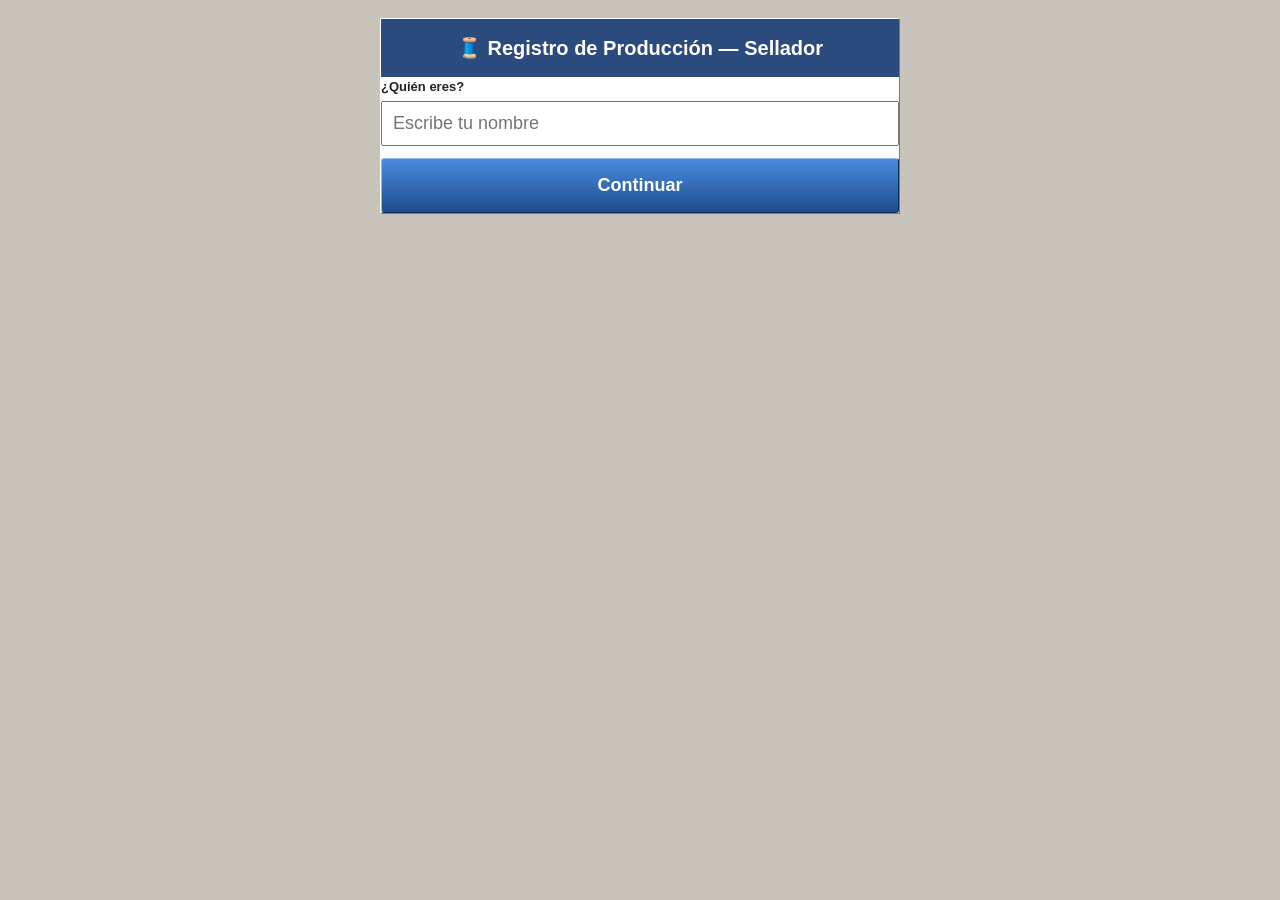
<file: operario.html>
<!DOCTYPE html>
<html lang="es">
<head>
<meta charset="UTF-8">
<meta name="viewport" content="width=device-width, initial-scale=1.0">
<title>Sellador — Registro de Producción</title>
<link rel="stylesheet" href="assets/style.css">
<style>
  body{ background:#c8c4bb; padding:10px; }
  .sellador-wrap{ max-width:520px; margin:0 auto; }
  .sellador-header{ text-align:center; padding:14px 8px; }
  .sellador-header .titulo{ font-size:20px; font-weight:bold; }
  .campo{ margin-bottom:12px; }
  .campo label{ display:block; font-weight:bold; font-size:13px; margin-bottom:4px; }
  .campo input, .campo select{ width:100%; font-size:18px; padding:10px; box-sizing:border-box; }
  .row2{ display:grid; grid-template-columns:1fr 1fr; gap:10px; }
  .peso-utilizado-box{ text-align:center; background:#eef3e0; border:2px solid #7a9c4f; border-radius:4px; padding:10px; margin:10px 0; }
  .peso-utilizado-box .valor{ font-size:26px; font-weight:bold; color:#3a5a1f; }
  .btn-grande{ width:100%; padding:16px; font-size:18px; font-weight:bold; }
  .sellador-nombre-actual{ text-align:center; padding:8px; font-size:14px; }
  .sellador-nombre-actual a{ color:#2a5db0; cursor:pointer; text-decoration:underline; }
  .hidden{ display:none !important; }
  .msg-ok{ background:#e4f3df; border:2px solid #7a9c4f; color:#2f4a1a; padding:12px; text-align:center; border-radius:4px; margin-bottom:12px; font-weight:bold; }
</style>
</head>
<body>

<div class="sellador-wrap bevel-out" style="background:#fff;">

  <div class="sellador-header" style="background:#2b4a7d; color:#fff;">
    <div class="titulo">🧵 Registro de Producción — Sellador</div>
  </div>

  <!-- Paso 1: elegir nombre (una sola vez, queda guardado) -->
  <div id="pantalla-nombre" class="p-4">
    <div class="campo">
      <label>¿Quién eres?</label>
      <input type="text" id="input-nombre-sellador" placeholder="Escribe tu nombre" />
    </div>
    <button class="btn-classic btn-primary btn-grande" id="btn-guardar-nombre">Continuar</button>
  </div>

  <!-- Paso 2: formulario de producción -->
  <div id="pantalla-form" class="p-4 hidden">
    <div class="sellador-nombre-actual">
      Sellador: <b id="txt-nombre-actual"></b> — <a id="btn-cambiar-nombre">cambiar</a>
    </div>

    <div id="msg-exito" class="msg-ok hidden">✔ Producción registrada correctamente.</div>

    <div class="campo">
      <label>ID de manga (bovina)</label>
      <input type="text" id="f-id-manga" placeholder="Ej. BOV-0001" />
    </div>

    <div class="campo">
      <label>Proveedor</label>
      <input type="text" id="f-proveedor" />
    </div>

    <div class="row2">
      <div class="campo">
        <label>Litros</label>
        <input type="number" id="f-litros" min="0" step="0.01" />
      </div>
      <div class="campo">
        <label>Millares</label>
        <input type="number" id="f-millares" min="0" step="0.01" />
      </div>
    </div>

    <div class="row2">
      <div class="campo">
        <label>Ancho</label>
        <input type="number" id="f-ancho" min="0" step="0.01" />
      </div>
      <div class="campo">
        <label>Largo</label>
        <input type="number" id="f-largo" min="0" step="0.01" />
      </div>
    </div>

    <div class="campo">
      <label>Espesor</label>
      <input type="number" id="f-espesor" min="0" step="0.01" />
    </div>

    <div class="row2">
      <div class="campo">
        <label>Peso manga inicio (kg)</label>
        <input type="number" id="f-peso-inicio" min="0" step="0.01" />
      </div>
      <div class="campo">
        <label>Peso tuco (kg)</label>
        <input type="number" id="f-peso-tuco" min="0" step="0.01" />
      </div>
    </div>

    <div class="peso-utilizado-box">
      <div style="font-size:13px;">Peso utilizado (automático)</div>
      <div class="valor" id="txt-peso-utilizado">0.00 kg</div>
    </div>

    <div class="campo">
      <label>Estado final</label>
      <select id="f-estado-final">
        <option value="Terminado">Terminado</option>
        <option value="No terminado">No terminado</option>
      </select>
    </div>

    <button class="btn-classic btn-primary btn-grande" id="btn-registrar">✔ Registrar producción</button>
  </div>

</div>

<script src="assets/config.js"></script>
<script>
  const nombreGuardado = localStorage.getItem('sellador_nombre');
  if (nombreGuardado) mostrarFormulario(nombreGuardado);

  document.getElementById('btn-guardar-nombre').addEventListener('click', () => {
    const nombre = document.getElementById('input-nombre-sellador').value.trim();
    if (!nombre) { alert('Escribe tu nombre.'); return; }
    localStorage.setItem('sellador_nombre', nombre);
    mostrarFormulario(nombre);
  });

  document.getElementById('btn-cambiar-nombre').addEventListener('click', () => {
    localStorage.removeItem('sellador_nombre');
    document.getElementById('pantalla-form').classList.add('hidden');
    document.getElementById('pantalla-nombre').classList.remove('hidden');
    document.getElementById('input-nombre-sellador').value = '';
  });

  function mostrarFormulario(nombre) {
    document.getElementById('txt-nombre-actual').textContent = nombre;
    document.getElementById('pantalla-nombre').classList.add('hidden');
    document.getElementById('pantalla-form').classList.remove('hidden');
  }

  function calcularPesoUtilizado() {
    const inicio = Number(document.getElementById('f-peso-inicio').value) || 0;
    const tuco = Number(document.getElementById('f-peso-tuco').value) || 0;
    const utilizado = Math.max(inicio - tuco, 0);
    document.getElementById('txt-peso-utilizado').textContent = utilizado.toFixed(2) + ' kg';
  }
  document.getElementById('f-peso-inicio').addEventListener('input', calcularPesoUtilizado);
  document.getElementById('f-peso-tuco').addEventListener('input', calcularPesoUtilizado);

  function limpiarFormulario() {
    ['f-id-manga','f-proveedor','f-litros','f-millares','f-ancho','f-largo','f-espesor','f-peso-inicio','f-peso-tuco']
      .forEach((id) => document.getElementById(id).value = '');
    document.getElementById('f-estado-final').value = 'Terminado';
    calcularPesoUtilizado();
  }

  document.getElementById('btn-registrar').addEventListener('click', () => {
    const idManga = document.getElementById('f-id-manga').value.trim();
    const proveedor = document.getElementById('f-proveedor').value.trim();
    const pesoInicio = Number(document.getElementById('f-peso-inicio').value) || 0;
    const pesoTuco = Number(document.getElementById('f-peso-tuco').value) || 0;

    if (!idManga) { alert('Ingresa el ID de manga (bovina).'); return; }
    if (!proveedor) { alert('Ingresa el proveedor.'); return; }
    if (pesoInicio <= 0) { alert('Ingresa el peso de manga al inicio.'); return; }
    if (pesoTuco < 0 || pesoTuco > pesoInicio) { alert('El peso del tuco no es válido.'); return; }

    const data = {
      action: 'registrar_produccion',
      operario: localStorage.getItem('sellador_nombre'),
      id_manga: idManga,
      proveedor: proveedor,
      litros: document.getElementById('f-litros').value,
      ancho: document.getElementById('f-ancho').value,
      largo: document.getElementById('f-largo').value,
      espesor: document.getElementById('f-espesor').value,
      millares: document.getElementById('f-millares').value,
      peso_manga_inicio: pesoInicio,
      peso_tuco: pesoTuco,
      estado_final: document.getElementById('f-estado-final').value
    };

    const btn = document.getElementById('btn-registrar');
    btn.disabled = true;
    btn.textContent = 'Guardando…';

    fetch(API_URL, { method: 'POST', body: JSON.stringify(data) })
      .then((r) => r.json())
      .then((resultado) => {
        if (resultado.ok) {
          document.getElementById('msg-exito').classList.remove('hidden');
          limpiarFormulario();
          setTimeout(() => document.getElementById('msg-exito').classList.add('hidden'), 3000);
        } else {
          alert('Error: ' + resultado.error);
        }
      })
      .catch((err) => alert('Error de conexión: ' + err.message))
      .finally(() => {
        btn.disabled = false;
        btn.textContent = '✔ Registrar producción';
      });
  });
</script>
</body>
</html>
</file>
<file: assets/style.css>
:root{
    --win-face:#ece9d8;
    --win-bg-app:#e8e6df;
    --panel-bg:#ffffff;
    --border-dark:#7a7a7a;
    --border-mid:#a3a3a3;
    --border-light:#ffffff;
    --title-blue-1:#0a3d7a;
    --title-blue-2:#2f6fb0;
    --accent:#0a3d7a;
    --text-main:#222222;
    --grid-line:#c7c4b6;
    --grid-alt:#f7f6f0;
    --ok:#2c7a2c;
    --warn:#b8860b;
    --danger:#b02a2a;
    --sidebar-bg:#dedad0;
    --sidebar-border:#b7b3a5;
  }
  *{ box-sizing:border-box; }
  body{
    font-family: Tahoma, "Segoe UI", Arial, sans-serif;
    font-size: 13px;
    color: var(--text-main);
    background: var(--win-bg-app);
    line-height:1.5;
  }
  .bevel-out{
    border-top:1px solid var(--border-light);
    border-left:1px solid var(--border-light);
    border-right:1px solid var(--border-dark);
    border-bottom:1px solid var(--border-dark);
    background: var(--win-face);
  }
  .btn-classic{
    font-family: Tahoma, Arial, sans-serif;
    font-size:13px;
    padding:6px 14px;
    background: linear-gradient(180deg,#fdfdfb 0%, #ece9d8 45%, #d8d4c2 100%);
    border-top:1px solid #fff; border-left:1px solid #fff;
    border-right:1px solid #7a7a7a; border-bottom:1px solid #7a7a7a;
    border-radius:3px;
    color:#1a1a1a;
    cursor:pointer;
    white-space:nowrap;
  }
  .btn-classic:hover{ filter:brightness(1.03); }
  .btn-classic:active{
    border-top:1px solid #7a7a7a; border-left:1px solid #7a7a7a;
    border-right:1px solid #fff; border-bottom:1px solid #fff;
  }
  .btn-primary{
    background: linear-gradient(180deg,#4a8ae0 0%, #1e4e8c 100%);
    color:#fff; font-weight:bold;
    border-top:1px solid #8fbaf0; border-left:1px solid #8fbaf0;
    border-right:1px solid #0a2d5c; border-bottom:1px solid #0a2d5c;
  }
  .btn-ok{
    background: linear-gradient(180deg,#5fae5f 0%, #2c7a2c 100%);
    color:#fff; border-top:1px solid #8fd08f; border-left:1px solid #8fd08f;
    border-right:1px solid #1c5c1c; border-bottom:1px solid #1c5c1c;
  }
  .btn-danger{
    background: linear-gradient(180deg,#d97a7a 0%, #a83232 100%);
    color:#fff; border-top:1px solid #eaa; border-left:1px solid #eaa;
    border-right:1px solid #7a1c1c; border-bottom:1px solid #7a1c1c;
  }
  .btn-icon-sm{
    width:26px; height:26px; padding:0; font-size:13px;
    display:inline-flex; align-items:center; justify-content:center;
  }
   .input-classic{
    border:1px solid var(--border-mid);
    background:#fff; padding:6px 8px; font-size:13px;
    font-family: Tahoma, Arial, sans-serif; border-radius:2px; outline:none; width:100%;
  }
  .input-classic:focus{ border:1px solid var(--accent); box-shadow: inset 0 0 0 1px #d5e3f6; }
  .field-help{ font-size:11px; color:#6b6b6b; margin-top:2px; }
  .field-label{ font-size:13px; color:#222; font-weight:600; }
  .required-mark{ color:#a30000; }

  .groupbox{
    border:1px solid var(--border-mid);
    border-radius:3px;
    padding: 18px 16px 14px 16px;
    position:relative;
    background: var(--panel-bg);
  }
  .groupbox-label{
    position:absolute; top:-10px; left:12px;
    background: var(--panel-bg); padding:0 6px;
    font-weight:bold; font-size:12.5px; color:#333;
  }

  /* Cabecera superior */
  .app-header{
    background: linear-gradient(180deg, var(--title-blue-2) 0%, var(--title-blue-1) 100%);
    padding:9px 16px;
  }
  .app-name{ color:#fff; font-size:14px; font-weight:bold; letter-spacing:.3px; }
  .breadcrumb{ color:#cfe0f5; font-size:11.5px; margin-top:1px; }
  .breadcrumb b{ color:#fff; }
  .header-btn{
    padding:6px 14px; font-size:12.5px; border-radius:3px;
    background: rgba(255,255,255,0.12); color:#fff;
    border:1px solid rgba(255,255,255,0.35); cursor:pointer;
  }
  .header-btn:hover{ background: rgba(255,255,255,0.22); }
  .header-btn.primary{ background:#fff; color:var(--title-blue-1); font-weight:bold; border:1px solid #fff; }

  /* Sidebar de navegación */
  .app-body{ display:flex; min-height:560px; }
  .sidebar{
    width:190px; flex-shrink:0;
    background: var(--sidebar-bg);
    border-right:1px solid var(--sidebar-border);
    padding:10px 0;
  }
  .sidebar-title{
    font-size:10.5px; font-weight:bold; color:#6d6a5f;
    text-transform:uppercase; letter-spacing:.5px;
    padding:2px 16px 8px 16px;
  }
  .nav-item{
    display:flex; align-items:center; gap:9px;
    padding:9px 16px;
    font-size:13px; color:#333;
    cursor:pointer;
    border-left:3px solid transparent;
  }
  .nav-item .nav-icon{ font-size:14px; width:18px; text-align:center; }
  .nav-item:hover{ background:#eae7db; }
  .nav-item.active{
    background: var(--panel-bg);
    border-left:3px solid var(--accent);
    font-weight:bold;
    color:var(--accent);
  }

  /* Área principal */
  .main-content{ flex:1; min-width:0; background: var(--panel-bg); padding:18px; }
  .module-title{ font-size:15px; font-weight:bold; color:#222; margin-bottom:2px; }
  .module-subtitle{ font-size:12px; color:#666; margin-bottom:14px; }

  /* Barra de búsqueda superior estilo buscador rápido */
  .search-bar{
    display:flex; align-items:center; gap:8px;
    background: var(--win-face);
    border:1px solid var(--border-mid);
    border-radius:4px;
    padding:8px 10px;
    margin-bottom:14px;
  }
  .search-input-wrap{
    flex:1; display:flex; align-items:center; gap:6px;
    background:#fff; border-top:1px solid var(--border-mid); border-left:1px solid var(--border-mid);
    border-right:1px solid #fff; border-bottom:1px solid #fff;
    border-radius:2px; padding:0 8px;
  }
  .search-input-wrap input{
    border:none; outline:none; padding:7px 2px; font-size:13px; width:100%;
    font-family: Tahoma, Arial, sans-serif; background:transparent;
  }
  .search-bar select.input-classic{ width:150px; }

  table.data-grid{ border-collapse:collapse; width:100%; font-size:11.5px; }
table.data-grid th{
  background: linear-gradient(180deg,#f6f4ea 0%, #ddd9c8 100%);
  border:1px solid var(--grid-line); padding:5px 6px; text-align:left;
  font-weight:bold; color:#333;
  position:sticky; top:0; z-index:2;
}
table.data-grid td{ border:1px solid var(--grid-line); padding:4px 6px; }
  table.data-grid tbody tr:nth-child(even){ background: var(--grid-alt); }
  table.data-grid tbody tr.selectable{ cursor:pointer; }
  table.data-grid tbody tr.selectable:hover{ background:#e7f0fb; }
  table.data-grid tbody tr.row-selected{ background:#cfe0f5 !important; }
  table.data-grid tbody tr.row-selected td{ font-weight:600; }

  .badge{
    display:inline-block; padding:2px 8px; border-radius:3px;
    font-size:11.5px; font-weight:bold; border:1px solid;
  }
  .badge-ok{ background:#eaf5ea; color:var(--ok); border-color:#bcdcbc; }
  .badge-warn{ background:#fdf3dc; color:var(--warn); border-color:#eeddab; }
  .badge-danger{ background:#fbe6e6; color:var(--danger); border-color:#eeb8b8; }
  .badge-neutral{ background:#eeeeee; color:#666; border-color:#cccccc; }
  .badge-preparacion{ background:#e7f0fb; color:#2a5db0; border-color:#b9cdee; }

  .row-actions{ display:flex; gap:4px; }

  /* Panel de acción rápida (ingreso/retiro) sin recargar página */
  .quick-panel{
    margin-top:14px;
    border:1px solid var(--accent);
    border-radius:4px;
    background:#f5f9ff;
    padding:12px 14px;
    display:none;
  }
  .quick-panel.show{ display:block; }
  .quick-panel-header{
    display:flex; justify-content:space-between; align-items:center;
    margin-bottom:10px;
  }
  .quick-panel-title{ font-size:13px; font-weight:bold; color:var(--accent); }
  .quick-panel-close{ cursor:pointer; font-size:13px; color:#666; }
  .quick-panel-close:hover{ color:#000; }

  .help-banner{
    background:#fdf8e3; border:1px solid #e0cf8a; border-radius:3px;
    padding:8px 12px; font-size:12.5px; color:#5a4a10;
    margin-bottom:14px; display:flex; gap:8px; align-items:flex-start;
  }

  /* Matriz compacta de coordenadas (Ubicaciones) */
  .loc-matrix-box{ width:280px; flex-shrink:0; }
  .loc-preview-box{ width:270px; flex-shrink:0; }
  .loc-matrix{ border-collapse:collapse; width:100%; }
  .loc-matrix td{ padding:6px 4px; vertical-align:middle; }
  .loc-matrix-label{ width:64px; font-size:12.5px; font-weight:600; color:#333; }
  .loc-options-tight{ display:flex; gap:4px; }
  .loc-option-sm{
    width:36px; height:30px;
    display:flex; align-items:center; justify-content:center;
    font-weight:bold; font-size:12px; cursor:pointer;
    background: var(--win-face);
    border-top:1px solid #fff; border-left:1px solid #fff;
    border-right:1px solid var(--border-dark); border-bottom:1px solid var(--border-dark);
    color:#333; border-radius:2px;
  }
  .loc-option-sm:hover{ filter:brightness(1.04); }
  .loc-option-sm.selected{
    background: linear-gradient(180deg,#4a8ae0 0%, #1e4e8c 100%);
    color:#fff;
    border-top:1px solid #7a7a7a; border-left:1px solid #7a7a7a;
    border-right:1px solid #fff; border-bottom:1px solid #fff;
  }

  .table-with-sidebar{ display:flex; gap:14px; align-items:flex-start; }
  .table-with-sidebar > .table-col{ flex:1; min-width:0; }
  .metrics-sidebar{ width:150px; flex-shrink:0; display:flex; flex-direction:column; gap:10px; }
  .metric-card{
    border:1px solid var(--border-mid); border-radius:3px;
    background: var(--panel-bg); padding:10px 8px; text-align:center;
  }
  .metric-card .metric-label{
    font-size:11px; color:#555; font-weight:bold;
    text-transform:uppercase; letter-spacing:.3px;
  }
  .metric-card .metric-value{ font-size:22px; font-weight:bold; margin-top:2px; }

  .status-bar{
    background: var(--win-face); border-top:1px solid #fff;
    box-shadow: 0 -1px 0 var(--border-mid); font-size:11.5px;
  }
  .status-cell{
    border-top:1px solid var(--border-mid); border-left:1px solid var(--border-mid);
    border-right:1px solid #fff; border-bottom:1px solid #fff; padding:4px 10px;
  }

  ::-webkit-scrollbar{ width:16px; height:16px; }
  ::-webkit-scrollbar-track{ background: var(--win-face); }
  ::-webkit-scrollbar-thumb{ background:#d3cfc0; border:1px solid var(--border-dark); }

  /* ============ RESPONSIVE: escritorio / tablet / móvil ============ */

  /* Botón hamburguesa: solo visible cuando el sidebar puede ocultarse (tablet chico y móvil) */
  .hamburger-btn{ display:none; padding:6px 10px; }
  .btn-text-short{ display:none; }

  .table-scroll{
    overflow-y:auto;
    overflow-x:hidden;
    max-height:420px;
    -webkit-overflow-scrolling:touch;
    overscroll-behavior:contain;
    touch-action:pan-y;
    border:1px solid var(--grid-line);
    border-radius:2px;
  }
  .table-scroll-x{
    overflow-x:auto;
    -webkit-overflow-scrolling:touch;
    overscroll-behavior-x:contain;
    touch-action:pan-x;
    width:100%;
  }
  .table-scroll table{ min-width:900px; }

  .mobile-scroll-hint{ display:none; }
  @media (max-width: 767px){
      .input-classic,
.search-input-wrap input{
  font-size:16px !important;
}
    .mobile-scroll-hint{
        display:block; font-size:11px; color:#888;
        margin-bottom:6px; text-align:center;
    }
  }
  .sidebar-overlay{
    display:none;
    position:fixed; inset:0; background:rgba(0,0,0,.35); z-index:40;
  }

  /* --- Tablet: 768px a 1023px. Sidebar se reduce a riel de iconos --- */
  @media (max-width: 1023px){
    .sidebar{ width:60px; }
    .sidebar-title{ display:none; }
    .nav-item{ justify-content:center; padding:12px 4px; }
    .nav-item .nav-label{ display:none; }
    .nav-item .nav-icon{ font-size:17px; }
    .main-content{ padding:14px; }
    .btn-text-full{ display:none; }
    .btn-text-short{ display:inline; }
  }

  /* --- Móvil: menor a 768px. Sidebar se oculta tras el botón ☰ --- */
  @media (max-width: 767px){
    body.p-3{ padding:0 !important; }
    .max-w-\[1180px\]{ border-radius:0; max-width:100%; }

    .hamburger-btn{ display:inline-flex; align-items:center; justify-content:center; }

    .app-header{ padding:8px 10px; }
    .app-name{ font-size:13px; }
    .breadcrumb{ font-size:10.5px; }

    .sidebar{
      position:fixed; top:0; left:0; height:100%; width:220px;
      z-index:50; transform:translateX(-100%);
      transition:transform .2s ease;
      box-shadow:2px 0 10px rgba(0,0,0,.3);
    }
    .sidebar.open{ transform:translateX(0); }
    .sidebar .sidebar-title{ display:block; }
    .sidebar .nav-item{ justify-content:flex-start; padding:11px 16px; }
    .sidebar .nav-item .nav-label{ display:inline; }
    .sidebar-overlay.open{ display:block; }

    .main-content{ padding:12px; }
    .module-title{ font-size:14px; }

    /* Barra de búsqueda: todo apilado y a ancho completo */
    .search-bar{ flex-wrap:wrap; }
    .search-bar > *{ width:100%; }

    /* Tabla + panel de métricas: uno debajo del otro */
    .table-with-sidebar{ flex-direction:column; }
    .metrics-sidebar{ width:100%; flex-direction:row; flex-wrap:wrap; }
    .metrics-sidebar .metric-card{ flex:1; min-width:100px; }

    /* Panel de acción rápida: campos apilados */
    .quick-panel-row{ flex-wrap:wrap; }
    .quick-panel-row .quick-panel-field{ width:100% !important; }
    .quick-panel-header{ flex-wrap:wrap; gap:4px; }

    /* Selector de ubicación: cajas a ancho completo */
    .loc-matrix-box, .loc-preview-box{ width:100%; }

    .status-bar{ flex-wrap:wrap; }
    .status-cell{ flex:1; min-width:110px; }
  }

  /* --- Pantallas muy angostas: ajustar botones de cabecera --- */
  @media (max-width: 380px){
    .header-btn{ padding:6px 8px; }
  }
/* En celular, la tabla se convierte en tarjetas apiladas (sin scroll horizontal) */
@media (max-width: 767px){
  .table-scroll, .table-scroll-x{
    overflow:visible;
    max-height:none;
    border:none;
  }
  .table-scroll table{ min-width:0; }
  .table-scroll{ max-height:none !important; overflow:visible !important; }
  .table-scroll, .table-scroll-x{ touch-action:auto; overscroll-behavior:auto; }

  table.data-grid thead{ display:none; }
  table.data-grid, table.data-grid tbody, table.data-grid tr, table.data-grid td{
    display:block;
    width:100%;
  }
  table.data-grid tr{
    border:1px solid var(--grid-line);
    border-radius:4px;
    margin-bottom:10px;
    padding:8px 10px;
    background:var(--panel-bg);
  }
  table.data-grid tr.row-selected{ background:#cfe0f5 !important; }
  table.data-grid td{
    border:none;
    padding:4px 0;
    display:flex;
    justify-content:space-between;
    align-items:center;
    gap:8px;
  }
  table.data-grid td::before{
    content: attr(data-label);
    font-weight:bold;
    color:#555;
    font-size:11px;
    text-transform:uppercase;
    flex-shrink:0;
  }
  table.data-grid td[data-label="ID"]{
    font-size:14px; font-weight:bold; border-bottom:1px solid var(--grid-line);
    padding-bottom:6px; margin-bottom:4px;
  }
  table.data-grid td[data-label="ID"]::before{ display:none; }
  table.data-grid td[data-label="Acciones"]{ justify-content:flex-end; }

  /* Productos de una orden: tarjeta compacta (producto + estado, 4 cifras en una fila, ubicación) */
  table.orden-items tr{
    display:grid;
    grid-template-columns:repeat(8, 1fr);
    grid-template-areas:
      "id desc desc desc desc desc est est"
      "n1 n1 n2 n2 n3 n3 n4 n4"
      "ub ub ub ub ub ub ub ub";
    gap:4px 6px;
    padding:8px;
    margin-bottom:8px;
  }
  table.orden-items td{ padding:0; width:auto; min-width:0; }
  table.orden-items td[data-label="ID"]{
    grid-area:id; border:none; margin:0; padding:0; font-size:13px; align-self:center;
  }
  table.orden-items td[data-label="Descripción"]{
    grid-area:desc; font-weight:bold; font-size:13px; justify-content:flex-start; align-self:center;
    display:block; line-height:1.25; overflow-wrap:anywhere;
  }
  table.orden-items td[data-label="Descripción"]::before{ display:none; }
  table.orden-items td[data-label="Estado"]{ grid-area:est; justify-content:flex-end; }
  table.orden-items td[data-label="Estado"]::before{ display:none; }
  table.orden-items td[data-label="Estado"] .badge{ font-size:11px; padding:2px 6px; white-space:nowrap; }
  table.orden-items td.oi-num{
    flex-direction:column; justify-content:center; align-items:center; gap:0;
    background:#f3f5f8; border-radius:4px; padding:4px 2px; font-size:14px;
  }
  table.orden-items td.oi-num::before{ font-size:10px; font-weight:normal; letter-spacing:.3px; }
  table.orden-items td[data-label="Pedido"]{ grid-area:n1; }
  table.orden-items td[data-label="Listo"]{ grid-area:n2; }
  table.orden-items td[data-label="Salió"]{ grid-area:n3; }
  table.orden-items td[data-label="Falta"]{ grid-area:n4; background:#fff4e0; }
  table.orden-items td.oi-falta.oi-cero{ background:#e8f5e9; }
  table.orden-items td[data-label="Ubicación"]{
    grid-area:ub; justify-content:flex-start; font-size:12px; color:#555;
  }
  table.orden-items td[data-label="Ubicación"]::before{ content:"📍"; font-size:12px; }
  table.orden-items td.oi-sin-ubic{ display:none; }
}
.adv-filters{
  display:grid;
  grid-template-columns: repeat(auto-fit, minmax(130px, 1fr));
  gap:8px;
  margin-bottom:14px;
  padding:10px;
  background: var(--win-face);
  border:1px solid var(--border-mid);
  border-radius:4px;
}
.adv-filter-field .field-label{
  font-size:11px; display:block; margin-bottom:2px; font-weight:bold; color:#555;
}

/* Impresión de hoja y guía: imprimirDocumento() copia el documento a #print-root (hijo directo
   del body) y aquí se oculta todo lo demás con display:none, para que no salga una página en
   blanco extra. Las clases .hoja-* no usan .data-grid, así el diseño de celular no las afecta. */
#print-root{ display:none; }
@page{ size:A4; margin:12mm; }
@media print {
  body.imprimiendo > *:not(#print-root){ display:none !important; }
  body.imprimiendo #print-root{ display:block; }
  body.imprimiendo{ background:#fff !important; padding:0 !important; margin:0 !important; }
}

/* Hoja de la orden (mismo formato que la de cobranzas) */
#hoja-print{ display:none; }
.hoja{ font-family:Arial, Helvetica, sans-serif; color:#000; max-width:760px; margin:0 auto; }
.hoja table{ width:100%; border-collapse:collapse; margin-bottom:8px; }
.hoja td, .hoja th{ border:1px solid #000; }
.hoja-head td{ padding:6px 8px; font-size:13px; }
.hoja-head td span{ display:block; font-size:9.5px; font-weight:700; text-transform:uppercase; }
.hoja-logo{ width:150px; text-align:center; }
.hoja-logo img{ max-width:115px; max-height:76px; }
.hoja-titulo{ text-align:center; font-size:20px !important; font-weight:700; padding:12px 8px !important; }
.hoja-datos th, .hoja-items th{ background:#ebebeb; -webkit-print-color-adjust:exact; print-color-adjust:exact; }
.hoja-datos th{ width:105px; text-align:left; font-size:11px; padding:5px 6px; }
.hoja-datos td{ font-size:12px; padding:5px 6px; }
.hoja-items th{ font-size:11px; padding:4px; }
.hoja-items td{ height:29px; padding:2px 5px; font-size:12px; }
.hoja-items tr{ break-inside:avoid; page-break-inside:avoid; }
.hoja-centro{ text-align:center; }
.hoja-num{ text-align:right; font-weight:700; }
.hoja-completo{ text-align:center; font-weight:700; color:#1e823c; }
.hoja-faltante{ text-align:right; font-weight:700; color:#c81e1e; }
.hoja-estado{ display:inline-block; margin-left:10px; font-size:12px; padding:2px 8px; border:2px solid currentColor; border-radius:3px; vertical-align:middle; }
.hoja-estado-completado{ color:#1e823c; }
.hoja-estado-parcial{ color:#c86e00; }
.hoja-estado-pendiente{ color:#666; }
.hoja-estado-preparacion{ color:#2a5db0; }
.hoja-despachos{ margin-top:4px; color:#444; font-size:11px; }
.hoja-impreso{ text-align:right; font-size:10px; color:#777; margin-top:4px; }
.hoja-obs{ border:1px solid #000; min-height:58px; padding:5px 6px; font-size:12px; margin-bottom:8px; break-inside:avoid; }
.hoja-obs strong{ display:block; font-size:11px; margin-bottom:3px; }
.hoja-firmas{ display:flex; break-inside:avoid; }
.hoja-firmas div{ flex:1; height:84px; border:1px solid #000; margin-left:-1px; padding:5px 6px; display:flex; flex-direction:column; justify-content:space-between; font-size:12px; }
.hoja-firmas div:first-child{ margin-left:0; }
.hoja-firmas strong{ font-size:11px; }
.btn-ingreso {
  background: #2E7D32 !important;
  border-color: #1B5E20 !important;
  color: #fff !important;
}
.btn-ingreso:hover { background: #256428 !important; }

.btn-produccion {
  background: #1565C0 !important;
  border-color: #0D47A1 !important;
  color: #fff !important;
}
.btn-produccion:hover { background: #0D47A1 !important; }

.search-bar { gap: 20px; }

#btn-ingresar-bovinas,
#btn-registrar-produccion {
  min-height: 52px;
  padding: 12px 22px;
  font-size: 15px;
  font-weight: bold;
}
/* iPad / tablet: menú lateral oculto con botón ☰ */
@media (min-width: 768px) and (max-width: 1023px) {
  .hamburger-btn { display: inline-flex; align-items: center; justify-content: center; }
  .sidebar {
    position: fixed; top: 0; left: 0; height: 100%; width: 250px;
    z-index: 50; transform: translateX(-100%);
    transition: transform .2s ease;
    box-shadow: 2px 0 10px rgba(0,0,0,.3);
    overflow-y: auto;
  }
  .sidebar.open { transform: translateX(0); }
  .sidebar .sidebar-title { display: block; }
  .sidebar .nav-item { justify-content: flex-start; padding: 12px 16px; }
  .sidebar .nav-item .nav-label { display: inline; }
  .sidebar-overlay.open { display: block; }
}
  select.input-classic { -webkit-appearance: menulist; appearance: auto; background: #fff; }

/* ============ TABLET ============ */
/* Las tablas tenían ancho mínimo de 900px y el scroll horizontal bloqueado: en tablet
   (vertical 768px / horizontal 1024px) se cortaban las columnas de la derecha, como "Acciones".
   Ahora se ajustan al ancho disponible y, si aun así no caben, se deslizan de lado. */
.table-scroll{ overflow-x:auto; touch-action:pan-x pan-y; }
@media (max-width: 1279px){
  .table-scroll table{ min-width:0; }
}

/* Pantallas táctiles (tablet en el almacén): todo más grande para usarlo con el dedo.
   No afecta al computador con mouse. */
@media (pointer: coarse){
  table.data-grid{ font-size:14px; }
  table.data-grid th{ font-size:13px; padding:8px; }
  table.data-grid td{ padding:9px 8px; }
  .badge{ font-size:13px; padding:4px 8px; }

  .btn-classic{ min-height:44px; padding:10px 16px; font-size:15px; }
  table.data-grid .btn-classic{ min-height:40px; padding:8px 12px !important; font-size:14px !important; }
  .input-classic, .search-input-wrap input{ min-height:44px; font-size:16px !important; }
  table.data-grid .input-classic{ min-height:40px; }
  input.disp-cantidad{ width:100px !important; }
  select.disp-ubicacion{ min-width:140px; }

  .module-title{ font-size:17px; }
  .module-subtitle, .help-banner{ font-size:14px; }
  .quick-panel-title{ font-size:16px; }
  .quick-panel-close{ font-size:15px; padding:8px 10px; }
  .nav-item{ min-height:48px; }
}
/* Barras de búsqueda con varios botones: pasan a otra línea si no alcanza el ancho (tablet) */
.search-bar{ flex-wrap:wrap; }
.search-bar .search-input-wrap{ min-width:220px; }

/* Ingreso de mercadería: cada línea es una fila que se acomoda en tablet */
.ing-linea{ display:flex; flex-wrap:wrap; gap:8px; align-items:flex-end; padding:8px; border:1px solid var(--grid-line); border-radius:4px; margin-bottom:8px; background:#fff; }
.ing-linea .ing-num{ font-weight:bold; color:#666; width:22px; align-self:center; }
.ing-linea .ing-prod{ flex:3; min-width:240px; }
.ing-linea .ing-cant{ width:110px; }
.ing-linea .ing-ubic{ flex:2; min-width:190px; }
.ing-linea .ing-extra{ flex:1; min-width:150px; }
.ing-linea .ing-quitar{ color:var(--danger); }

/* Despacho: botón "✓ Completo" y cantidad juntos */
.disp-sale{ display:flex; gap:6px; align-items:center; }
.disp-sale .disp-cantidad{ width:80px; }
.disp-sale button:disabled, .disp-sale input:disabled{ opacity:.45; cursor:not-allowed; }
/* Vista previa de la guía en pantalla (el panel), con el mismo formato que se imprime */
.hoja-preview{ background:#fff; padding:10px; overflow-x:auto; }
.hoja-items tfoot th{ background:#ebebeb; font-size:12px; padding:5px; -webkit-print-color-adjust:exact; print-color-adjust:exact; }

/* Tablet (vertical u horizontal): el stock por ubicación ya se ve en el selector, se oculta la columna total */
@media (pointer: coarse) and (max-width: 1100px){
  .col-disponible{ display:none; }

  /* Stock: se dejan a la vista ID, Descripción, Cliente, Ubicación, Disponible, Estado y Acciones.
     Litraje, Color, C/F, medidas, Empresa y Almacén ya van resumidos en la descripción. */
  #stock-table th:nth-child(3), #stock-table td:nth-child(3),
  #stock-table th:nth-child(4), #stock-table td:nth-child(4),
  #stock-table th:nth-child(5), #stock-table td:nth-child(5),
  #stock-table th:nth-child(6), #stock-table td:nth-child(6),
  #stock-table th:nth-child(7), #stock-table td:nth-child(7),
  #stock-table th:nth-child(8), #stock-table td:nth-child(8),
  #stock-table th:nth-child(9), #stock-table td:nth-child(9),
  #stock-table th:nth-child(12), #stock-table td:nth-child(12){ display:none; }

  /* Artículos: Color y C/F ya van en la descripción */
  #articulos-table th:nth-child(3), #articulos-table td:nth-child(3),
  #articulos-table th:nth-child(4), #articulos-table td:nth-child(4){ display:none; }
}
/* Tablet: las tarjetas de totales de Stock pasan arriba de la tabla, en una fila */
@media (pointer: coarse) and (max-width: 1100px){
  .table-with-sidebar{ flex-direction:column-reverse; }
  .metrics-sidebar{ width:100%; flex-direction:row; }
  .metrics-sidebar .metric-card{ flex:1; }
}

/* ===== En planta (operario): mis mangas, mangas para llevar y lo de hoy ===== */
.op-lista{ display:flex; flex-direction:column; gap:8px; }
.op-vacio{ padding:14px; text-align:center; color:#777; background:#fafafa; border:1px dashed #ccc; border-radius:8px; font-size:14px; }
.op-item{ display:flex; align-items:center; justify-content:space-between; gap:10px; padding:10px 12px; background:#fff; border:1px solid #d6dbe3; border-radius:10px; }
.op-item-check{ cursor:pointer; justify-content:flex-start; min-height:56px; }
.op-item-check input{ width:24px; height:24px; flex-shrink:0; accent-color:#0a3d7a; }
.op-item.marcada{ border-color:#0a3d7a; background:#eef4fc; }
.op-item-info{ flex:1; min-width:0; }
.op-item-titulo{ font-size:16px; font-weight:700; color:#1d2733; }
.op-item-mat, .op-item-peso{ font-size:13px; font-weight:600; color:#0a3d7a; background:#e7eef8; border-radius:6px; padding:1px 7px; margin-left:6px; }
.op-item-sub{ font-size:13px; color:#5b6472; margin-top:2px; }
.op-item-btns{ display:flex; gap:8px; flex-shrink:0; }
.op-item-btns .btn-classic{ min-height:44px; padding:0 14px; font-size:15px; }
.op-item-tiempo{ flex-shrink:0; font-weight:700; color:#0a3d7a; font-size:14px; }
.op-activa-head{ display:flex; justify-content:space-between; align-items:flex-start; gap:10px; margin-bottom:10px; }
.op-reloj{ flex-shrink:0; font-size:18px; font-weight:700; color:#0a3d7a; background:#e7eef8; border-radius:10px; padding:6px 12px; }
.op-hoy-resumen{ display:grid; grid-template-columns:repeat(4, minmax(0,1fr)); gap:8px; margin-bottom:4px; }
.op-hoy-resumen > div{ background:#f3f5f8; border-radius:8px; padding:8px; text-align:center; display:flex; flex-direction:column; }
.op-hoy-resumen span{ font-size:11px; color:#6b7480; text-transform:uppercase; letter-spacing:.3px; }
.op-hoy-resumen b{ font-size:16px; color:#1d2733; }
@media (max-width: 560px){
  .op-item{ flex-wrap:wrap; }
  .op-item-btns{ width:100%; }
  .op-item-btns .btn-classic{ flex:1; }
  .op-hoy-resumen{ grid-template-columns:repeat(2, minmax(0,1fr)); }
}

/* ===== Órdenes: buscador, pestañas y lista en tarjetas ===== */
.ord-toolbar{ display:flex; flex-wrap:wrap; gap:10px; align-items:center; margin:12px 0 16px; }
.ord-search{
  flex:1 1 320px; display:flex; align-items:center; gap:8px;
  background:#fff; border:1px solid #cfd6df; border-radius:10px; padding:0 12px; min-height:46px;
  box-shadow:0 1px 2px rgba(0,0,0,.04);
}
.ord-search:focus-within{ border-color:#0a3d7a; box-shadow:0 0 0 3px rgba(10,61,122,.12); }
.ord-search input{ flex:1; border:none; outline:none; background:transparent; font-size:16px; min-height:44px; min-width:0; }
.ord-tabs{ display:flex; background:#eceff3; border-radius:10px; padding:4px; gap:4px; }
.ord-tab{
  border:none; background:transparent; border-radius:8px; padding:9px 16px; font-size:14px; font-weight:600;
  color:#555; cursor:pointer; display:flex; align-items:center; gap:6px; min-height:40px;
}
.ord-tab.active{ background:#fff; color:#0a3d7a; box-shadow:0 1px 3px rgba(0,0,0,.12); }
.ord-tab-n{ background:#d9dee5; color:#333; border-radius:999px; padding:1px 8px; font-size:12px; }
.ord-tab.active .ord-tab-n{ background:#0a3d7a; color:#fff; }

.ord-lista{ display:grid; grid-template-columns:repeat(auto-fill, minmax(330px, 1fr)); gap:14px; }
.ord-vacio{ grid-column:1/-1; text-align:center; color:#777; padding:40px 16px; background:#fff; border:1px dashed #cfd6df; border-radius:12px; font-size:15px; }

.ord-card{
  background:#fff; border:1px solid #e1e5ea; border-left:5px solid #9aa4b2; border-radius:12px;
  padding:16px 16px 14px; display:flex; flex-direction:column; gap:8px;
  box-shadow:0 1px 3px rgba(0,0,0,.05); transition:box-shadow .15s;
}
.ord-card:hover{ box-shadow:0 4px 14px rgba(0,0,0,.09); }
.ord-card.preparacion{ border-left-color:#2f74c0; }
.ord-card.parcial{ border-left-color:#e0a100; }
.ord-card.despachada{ border-left-color:#2e8b57; }
.ord-card.cerrada{ border-left-color:#8a94a3; }

.ord-card-top{ display:flex; justify-content:space-between; align-items:flex-start; gap:10px; }
.ord-cliente{ font-size:18px; font-weight:700; color:#1d2733; line-height:1.25; overflow-wrap:anywhere; }
.ord-estado{ flex-shrink:0; font-size:12px; font-weight:600; border-radius:999px; padding:4px 10px; background:#eceff3; color:#4a5563; white-space:nowrap; }
.ord-estado.preparacion{ background:#e3eefb; color:#1f5fa8; }
.ord-estado.parcial{ background:#fff3d6; color:#9a6b00; }
.ord-estado.despachada{ background:#e2f3e8; color:#21704a; }
.ord-estado.cerrada{ background:#e6e9ee; color:#4a5563; }

.ord-detalle{ font-size:14px; color:#4a5563; overflow-wrap:anywhere; }
.ord-meta{ display:flex; flex-wrap:wrap; align-items:center; gap:6px 12px; font-size:13px; color:#6b7480; }
.ord-num{ font-weight:600; color:#0a3d7a; }
.ord-chip{ background:#f1f3f6; border-radius:999px; padding:3px 10px; color:#4a5563; font-weight:600; }
.ord-chip.ambar{ background:#fff3d6; color:#9a6b00; }
.ord-chip.rojo{ background:#fde4e1; color:#b42318; }

.ord-info{
  display:flex; flex-direction:column; gap:8px; cursor:pointer; border-radius:8px;
  margin:-6px -6px 0; padding:6px; -webkit-tap-highlight-color:transparent; transition:background .12s;
}
.ord-info:hover{ background:#f5f7fa; }
.ord-info:active{ background:#eceff3; }
.ord-info:focus-visible{ outline:2px solid #0a3d7a; outline-offset:2px; }
.ord-ver{ font-size:13px; font-weight:600; color:#0a3d7a; }
.ord-ver span{ font-size:16px; }
.ord-acciones{ display:flex; flex-direction:column; gap:8px; margin-top:6px; }
.ord-sec{ display:flex; gap:8px; }
.ord-btn{
  flex:1; min-height:44px; border-radius:10px; border:1px solid #cfd6df; background:#fff; color:#1d2733;
  font-size:15px; font-weight:600; cursor:pointer; padding:0 12px;
}
.ord-btn:hover{ background:#f5f7fa; }
.ord-btn.primario{ background:#0a3d7a; border-color:#0a3d7a; color:#fff; min-height:48px; font-size:16px; }
.ord-btn.primario:hover{ background:#0d4b95; }
.ord-btn.peligro{ background:#b42318; border-color:#b42318; color:#fff; }
.ord-btn.peligro:hover{ background:#9a1d14; }

@media (max-width: 767px){
  .ord-toolbar{ margin:8px 0 12px; }
  .ord-tabs{ width:100%; }
  .ord-tab{ flex:1; justify-content:center; }
  .ord-lista{ grid-template-columns:1fr; gap:12px; }
  .ord-card{ padding:14px 14px 12px; }
}

/* Celular: preparar/despachar en tarjetas fáciles de usar con el dedo.
   Producto arriba · Pedido / Salió / Hay / Falta en una fila · de qué ubicación sale · [✓ Completo] [cantidad] */
@media (max-width: 767px){
  table.dispatch-items tr{
    display:grid;
    grid-template-columns:repeat(4, 1fr);
    grid-template-areas:
      "id   desc desc desc"
      "n1   n2   n3   n4"
      "ub   ub   ub   ub"
      "sale sale sale sale";
    gap:6px;
    padding:10px;
    margin-bottom:10px;
  }
  table.dispatch-items td{ padding:0; width:auto; min-width:0; }
  table.dispatch-items td[data-label="ID"]{ grid-area:id; border:none; margin:0; padding:0; font-size:14px; align-self:center; }
  table.dispatch-items td[data-label="Descripción"]{
    grid-area:desc; display:block; font-weight:bold; font-size:14px; line-height:1.25; align-self:center; overflow-wrap:anywhere;
  }
  table.dispatch-items td[data-label="Descripción"]::before{ display:none; }

  table.dispatch-items td.dsp-num{
    flex-direction:column; justify-content:center; align-items:center; gap:0;
    background:#f3f5f8; border-radius:4px; padding:5px 2px; font-size:15px;
  }
  table.dispatch-items td.dsp-num::before{ font-size:10px; font-weight:normal; letter-spacing:.3px; }
  table.dispatch-items td[data-label="Pedido"]{ grid-area:n1; }
  table.dispatch-items td[data-label="Salió"]{ grid-area:n2; }
  table.dispatch-items td.col-disponible{ grid-area:n3; display:flex; }
  table.dispatch-items td.col-disponible.dsp-poco{ background:#fdecea; }
  table.dispatch-items td.disp-falta{ grid-area:n4; background:#fff4e0; }

  table.dispatch-items td.dsp-ubic{ grid-area:ub; }
  table.dispatch-items td.dsp-ubic::before{ font-size:11px; }
  table.dispatch-items select.disp-ubicacion{ flex:1; min-width:0; width:100%; min-height:44px; }

  table.dispatch-items td.dsp-sale{ grid-area:sale; display:block; }
  table.dispatch-items td.dsp-sale::before{ display:none; }
  table.dispatch-items .disp-sale{ gap:8px; }
  table.dispatch-items .disp-completo{ flex:1; min-height:48px !important; font-size:16px !important; }
  table.dispatch-items input.disp-cantidad{ flex:1; width:auto !important; min-height:48px; font-size:20px !important; text-align:center; font-weight:bold; }

  /* Producto que ya salió completo: una sola línea gris */
  table.dispatch-items tr.dsp-hecho{ grid-template-areas:"id desc desc desc" "sale sale sale sale"; padding:8px 10px; opacity:.75; }
  table.dispatch-items tr.dsp-hecho td.dsp-num,
  table.dispatch-items tr.dsp-hecho td.dsp-ubic{ display:none; }

  /* Botones de abajo: grandes y a todo el ancho */
  #dispatch-panel .modal-pie .btn-classic{ flex:1 1 100%; width:100%; min-height:48px; font-size:15px; }
}

/* ===== Ventanas flotantes de Órdenes (ver orden, preparar/despachar, guía) =====
   Se abren encima de la lista; solo se desplaza lo de adentro. En celular ocupan toda la pantalla. */
#ord-backdrop{
  position:fixed; inset:0; background:rgba(15,23,42,.55); z-index:1000;
  opacity:0; pointer-events:none; transition:opacity .2s;
}
#ord-backdrop.show{ opacity:1; pointer-events:auto; }
html.modal-abierto, body.modal-abierto{ overflow:hidden; }

.quick-panel.ord-modal.show{
  position:fixed; z-index:1001; margin:0;
  top:50%; left:50%; transform:translate(-50%, -50%);
  width:min(920px, 94vw); max-height:88vh; overflow-y:auto; overscroll-behavior:contain;
  background:#f6f8fb; border:none; border-radius:16px; padding:0 20px 20px;
  box-shadow:0 20px 50px rgba(0,0,0,.3);
  animation:modalEntra .18s ease-out;
}
#guia-panel.ord-modal.show{ z-index:1002; }
@keyframes modalEntra{ from{ opacity:0; transform:translate(-50%, -48%) scale(.98); } to{ opacity:1; transform:translate(-50%, -50%); } }

/* Encabezado fijo arriba dentro de la ventana */
.ord-modal .quick-panel-header{
  position:sticky; top:0; z-index:6; background:#f6f8fb;
  margin:0 -20px 12px; padding:16px 20px 12px; border-bottom:1px solid #e1e5ea;
}
.ord-modal .quick-panel-header{ flex-wrap:nowrap !important; gap:10px; }
.ord-modal .quick-panel-title{ font-size:18px; font-weight:700; color:#1d2733; min-width:0; line-height:1.25; }
.ord-modal .quick-panel-close{ flex-shrink:0; }
@media (max-width: 767px){ .ord-modal .quick-panel-title{ font-size:16px; } }
.ord-modal .quick-panel-close{
  width:40px; height:40px; border-radius:50%; border:none; background:#e6eaf0; color:#333;
  font-size:18px; line-height:1; display:flex; align-items:center; justify-content:center; cursor:pointer; padding:0;
}
.ord-modal .quick-panel-close:hover{ background:#d7dde5; }

/* Resumen de la orden (mismo estilo que la tarjeta) */
.modal-resumen{
  background:#fff; border:1px solid #e1e5ea; border-radius:12px; padding:14px 16px; margin-bottom:12px;
  display:flex; flex-direction:column; gap:6px;
}
.modal-resumen:empty{ display:none; }
.modal-seccion{ font-size:13px; font-weight:700; color:#4a5563; text-transform:uppercase; letter-spacing:.4px; margin:16px 2px 8px; }

/* Productos dentro de la ventana: tarjetas blancas redondeadas como las de la lista */
.ord-modal table.data-grid{ background:transparent; }
.ord-modal .table-scroll{ border:none; }
.ord-modal .help-banner{ border-radius:10px; }

/* Despachos realizados */
.desp-item{
  display:flex; align-items:center; justify-content:space-between; gap:10px; flex-wrap:wrap;
  background:#fff; border:1px solid #e1e5ea; border-radius:12px; padding:12px 14px; margin-bottom:8px;
}
.desp-txt{ font-size:14px; color:#1d2733; flex:1 1 220px; }
.desp-res{ font-size:13px; color:#6b7480; margin-top:2px; }
.desp-item .ord-btn{ flex:0 0 auto; }

/* Botones de abajo: siempre a la vista al final de la ventana */
.ord-modal .modal-pie{
  position:sticky; bottom:-20px; z-index:6; background:#f6f8fb;
  margin:12px -20px -20px; padding:12px 20px 16px; border-top:1px solid #e1e5ea;
}

@media (max-width: 767px){
  .quick-panel.ord-modal.show{
    top:0; left:0; transform:none; width:100%; max-width:100%; height:100%; max-height:100%;
    border-radius:0; padding:0 14px 16px; animation:modalSube .22s ease-out;
  }
  @keyframes modalSube{ from{ transform:translateY(24px); opacity:0; } to{ transform:none; opacity:1; } }
  .ord-modal .quick-panel-header{ margin:0 -14px 10px; padding:12px 14px 10px; }
  .ord-modal .modal-pie{ margin:10px -14px -16px; padding:10px 14px calc(12px + env(safe-area-inset-bottom)); bottom:-16px; }
  /* Las tarjetas de productos en blanco sobre el fondo gris claro */
  .ord-modal table.data-grid tbody tr,
  .ord-modal table.data-grid tbody tr:nth-child(even),
  .ord-modal table.data-grid tbody tr:nth-child(odd){ background:#fff !important; border-color:#e1e5ea; border-radius:12px; }
}

/* ===== Ventana de despacho: tarjetas por producto (mismo diseño que las órdenes) ===== */
.dsp-ayuda{ font-size:13px; color:#6b7480; margin:0 2px 12px; line-height:1.4; }
.dsp-barra{ display:flex; justify-content:space-between; align-items:center; gap:10px; margin:0 0 10px; }
.dsp-barra .ord-btn{ flex:0 0 auto; min-height:40px; font-size:14px; }
.dsp-lista{ display:grid; grid-template-columns:repeat(auto-fill, minmax(360px, 1fr)); gap:12px; }

.dsp-card{
  background:#fff; border:1px solid #e1e5ea; border-left:5px solid #9aa4b2; border-radius:12px;
  padding:14px; display:flex; flex-direction:column; gap:12px; transition:border-color .15s, box-shadow .15s;
}
.dsp-card.con-cantidad{ border-left-color:#2f74c0; }
.dsp-card.completo{ border-left-color:#2e8b57; box-shadow:0 0 0 1px #cfe9d9 inset; }
.dsp-card.hecho{ align-self:start; flex-direction:row; align-items:center; justify-content:space-between; gap:10px; padding:10px 14px; border-left-color:#2e8b57; background:#fafcfb; }
.dsp-card.hecho .dsp-desc{ color:#6b7480; font-weight:600; }

.dsp-head{ display:flex; align-items:flex-start; gap:10px; min-width:0; }
.dsp-id{ flex-shrink:0; background:#eceff3; color:#4a5563; font-size:12px; font-weight:700; border-radius:6px; padding:3px 8px; margin-top:1px; }
.dsp-desc{ font-size:15px; font-weight:700; color:#1d2733; line-height:1.3; overflow-wrap:anywhere; }

.dsp-nums{ display:grid; grid-template-columns:repeat(3, 1fr); gap:8px; }
.dsp-nums > div{ background:#f3f5f8; border-radius:10px; padding:8px 6px; text-align:center; display:flex; flex-direction:column; gap:2px; }
.dsp-nums span{ font-size:11px; color:#6b7480; text-transform:uppercase; letter-spacing:.3px; }
.dsp-nums b{ font-size:17px; color:#1d2733; }
.dsp-nums .dsp-falta{ background:#fff3e0; }
.dsp-nums .dsp-falta b{ color:#b45309; }
.dsp-nums .dsp-falta.cero{ background:#e2f3e8; }
.dsp-nums .dsp-falta.cero b{ color:#21704a; }

.dsp-label{ display:block; font-size:12px; font-weight:600; color:#4a5563; margin-bottom:6px; }
.dsp-entrada-fila{ display:flex; gap:8px; }
.dsp-entrada-fila .disp-cantidad{
  flex:1 1 0; min-width:0; min-height:52px; border:2px solid #cfd6df; border-radius:10px;
  font-size:22px; font-weight:700; text-align:center; color:#1d2733; background:#fff; outline:none;
  -moz-appearance:textfield;
}
.dsp-entrada-fila .disp-cantidad::-webkit-outer-spin-button,
.dsp-entrada-fila .disp-cantidad::-webkit-inner-spin-button{ -webkit-appearance:none; margin:0; }
.dsp-entrada-fila .disp-cantidad:focus{ border-color:#0a3d7a; box-shadow:0 0 0 3px rgba(10,61,122,.12); }
.dsp-card.completo .disp-cantidad{ border-color:#2e8b57; }
.dsp-entrada-fila .disp-completo{ flex:1 1 0; min-height:52px; font-size:15px; }
.dsp-entrada-fila .disp-completo.activo{ background:#2e8b57; border-color:#2e8b57; color:#fff; }
.dsp-nota{ font-size:12px; color:#2f74c0; margin-top:6px; font-weight:600; }
/* Guía: compartir / descargar / imprimir */
.guia-pie{ display:flex; gap:10px; flex-wrap:wrap; }
.guia-pie .ord-btn{ flex:1 1 140px; min-height:48px; font-size:15px; }
@media (max-width: 767px){
  .guia-pie .ord-btn.primario{ flex:1 1 100%; }
}
/* "En selladora": el material se está haciendo en la máquina */
.dsp-btn-sell{ width:100%; margin-top:8px; min-height:44px; font-size:14px; color:#7a4b00; border-color:#f0d9a8; background:#fffaf0; }
.dsp-btn-sell.activo{ background:#e0a100; border-color:#e0a100; color:#fff; }
.dsp-sell-aviso{ display:none; font-size:13px; font-weight:600; color:#9a6b00; background:#fff3d6; border-radius:8px; padding:6px 10px; }
.dsp-card.en-selladora{ border-left-color:#e0a100; }
.dsp-card.en-selladora .dsp-sell-aviso{ display:block; }

/* Paso "¿Qué sube al camión?" */
#salida-panel.ord-modal.show{ z-index:1002; width:min(620px, 94vw); }
.sal-lista{ display:flex; flex-direction:column; gap:10px; }
.sal-item{
  display:flex; align-items:flex-start; gap:12px; cursor:pointer;
  background:#fff; border:1px solid #e1e5ea; border-left:5px solid #c9d1db; border-radius:12px; padding:12px 14px;
  opacity:.6; transition:opacity .15s, border-color .15s;
}
.sal-item.marcado{ opacity:1; border-left-color:#2e8b57; box-shadow:0 0 0 1px #cfe9d9 inset; }
.sal-check{ flex-shrink:0; width:26px; height:26px; margin:2px 0 0; accent-color:#2e8b57; cursor:pointer; }
.sal-texto{ display:flex; flex-direction:column; gap:8px; min-width:0; flex:1; }
.sal-cant{ display:flex; align-items:center; gap:8px; flex-wrap:wrap; font-size:14px; color:#4a5563; font-weight:600; }
.sal-num{
  width:110px; min-height:42px; font-size:17px; font-weight:700; text-align:center;
  border:1.5px solid #c9d1db; border-radius:10px; background:#fff; color:#1d2733;
}
.sal-num:focus{ outline:none; border-color:#0a3d7a; box-shadow:0 0 0 3px rgba(10,61,122,.12); }
.sal-ok{ font-size:12px; color:#21704a; background:#e2f3e8; border-radius:20px; padding:2px 8px; }
.sal-parcial{ font-size:12px; color:#b45309; background:#fff3e0; border-radius:20px; padding:2px 8px; }
.sal-item label.dsp-head{ cursor:pointer; }
/* "Dar por completo" (dentro de la tolerancia) */
.sal-cerrar{ display:none; gap:10px; align-items:flex-start; font-size:13px; line-height:1.35; color:#4a5563; font-weight:400;
  background:#f3f7fd; border:1px dashed #9fbbe0; border-radius:10px; padding:8px 10px; cursor:pointer; }
.sal-cerrar.ver{ display:flex; }
.sal-cerrar input{ flex-shrink:0; width:22px; height:22px; margin:0; accent-color:#0a3d7a; }
.sal-cerrar b{ color:#0a3d7a; }
.dsp-extra{ font-size:12px; color:#21704a; font-weight:600; margin-top:6px; }
.dsp-extra:empty{ display:none; }

/* Cerrar saldo (en la ventana de la orden) */
.cierre-caja{ margin:12px 0 4px; }
.cierre-abrir{ width:100%; min-height:44px; color:#7a271a; border-color:#f1c4bd; background:#fff8f7; }
.cierre-form{ background:#fff; border:1px solid #f1c4bd; border-radius:12px; padding:14px; display:flex; flex-direction:column; gap:8px; }
.cierre-form[hidden], .cierre-abrir[hidden]{ display:none; }
.cierre-titulo{ font-size:15px; font-weight:700; color:#7a271a; }
.cierre-txt{ font-size:13px; color:#4a5563; line-height:1.4; }
.cierre-lista{ margin:0; padding-left:18px; font-size:13px; color:#1d2733; }
.cierre-input{ width:100%; min-height:44px; font-size:15px; border:1.5px solid #c9d1db; border-radius:10px; padding:0 10px; background:#fff; box-sizing:border-box; }
.cierre-info{ margin:12px 0 4px; background:#eef0f3; border-radius:12px; padding:12px 14px; font-size:14px; color:#1d2733; line-height:1.4; }
#salida-confirmar:disabled{ opacity:.5; cursor:not-allowed; }

.dsp-pie{ display:flex; flex-direction:column; gap:8px; }
.dsp-total{ font-size:13px; color:#4a5563; text-align:center; }
.dsp-pie-btns{ display:flex; gap:10px; }
.dsp-pie-btns .ord-btn{ flex:1; min-height:50px; font-size:16px; }

@media (max-width: 767px){
  .dsp-lista{ grid-template-columns:1fr; gap:10px; }
  .dsp-barra .ord-btn{ font-size:13px; padding:0 10px; }
  .dsp-pie-btns{ gap:8px; }
  .dsp-pie-btns .ord-btn{ font-size:15px; padding:0 8px; }
}

@media print{
  html.modal-abierto, body.modal-abierto{ overflow:visible; }
  #ord-backdrop{ display:none !important; }
}
</file>
